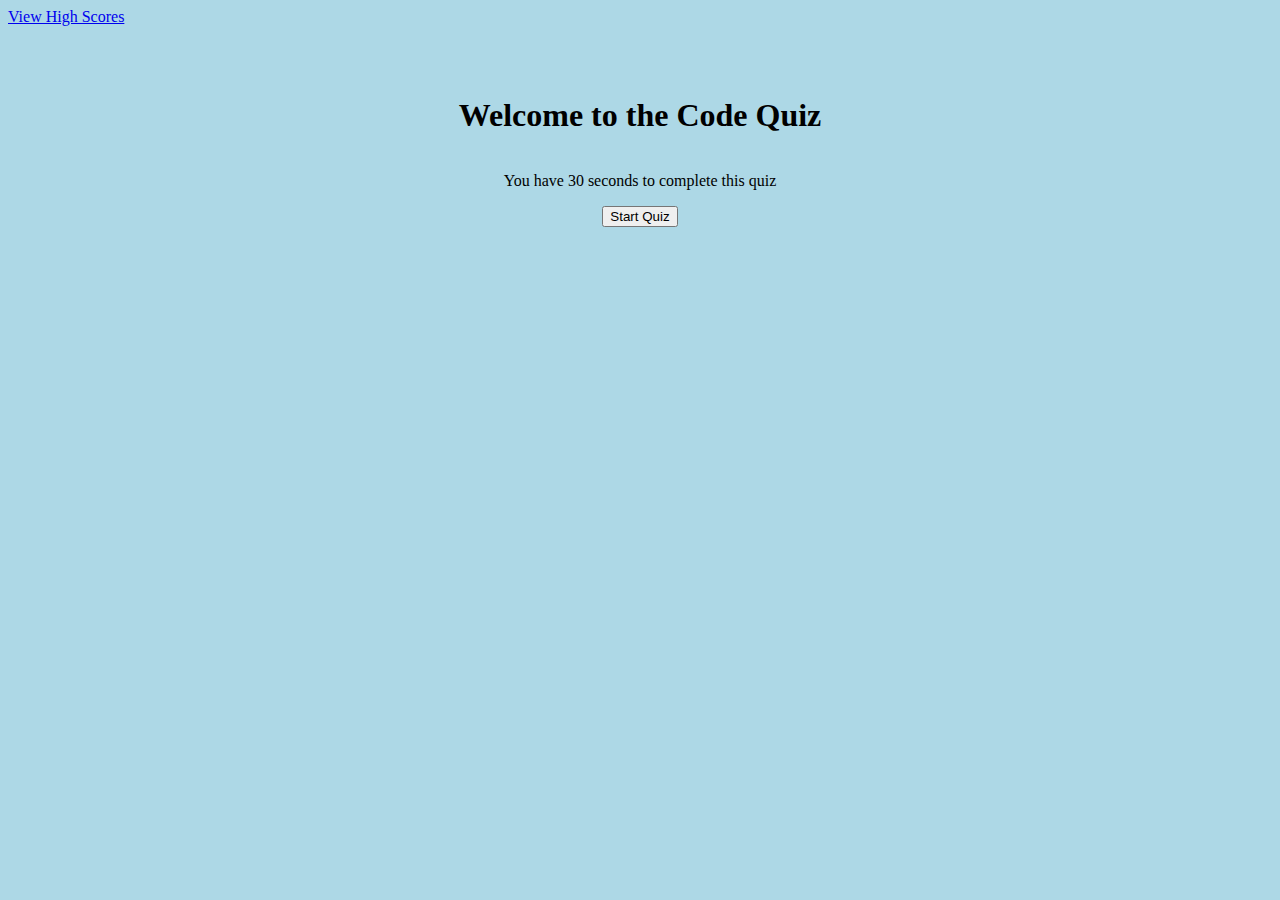
<file: index.html>
<!DOCTYPE html>
<html lang="en">
<head>
  <meta charset="UTF-8">
  <meta name="viewport" content="width=device-width, initial-scale=1.0">
  <link rel="stylesheet" href="./Assets/css/styles.css">
  <title>Code Quiz</title>
</head>
<body>
  <nav>
    <a href="/homework-4/highScores/" id="highScores">View High Scores</a>
    <div id="timer"></div>
  </nav>
  <div class="quiz start">
    <h1>Welcome to the Code Quiz</h1>
    <p>You have 30 seconds to complete this quiz</p>
    <button>Start Quiz</button>
  </div>
  <div class="quiz container">
    <div class="questions-container">
      <div id="question">This is a test Question?</div>
      <div id="question-buttons">
        <button class="answer">Option 2fbvweiyhfbiewu</button>
        <button class="answer">Option 1</button>
        <button class="answer">Option 3</button>
        <button class="answer">Option 4</button>
      </div>
    </div>
    <div class="result"></div>
  </div>
  <div class="quiz end">
    <h1>All Done!</h1>
    <p>Your score was: 22</p>
    <form>
      <label for="userInitials">Enter initials:</label>
      <input name="userInitials" id="userInitials" placeholder="Name" type="text">
      <button>Submit</button>
    </form>
  </div>
  <script src="./Assets/js/questions.js"></script>
  <script src="./Assets/js/index.js"></script>
</body>
</html>
</file>
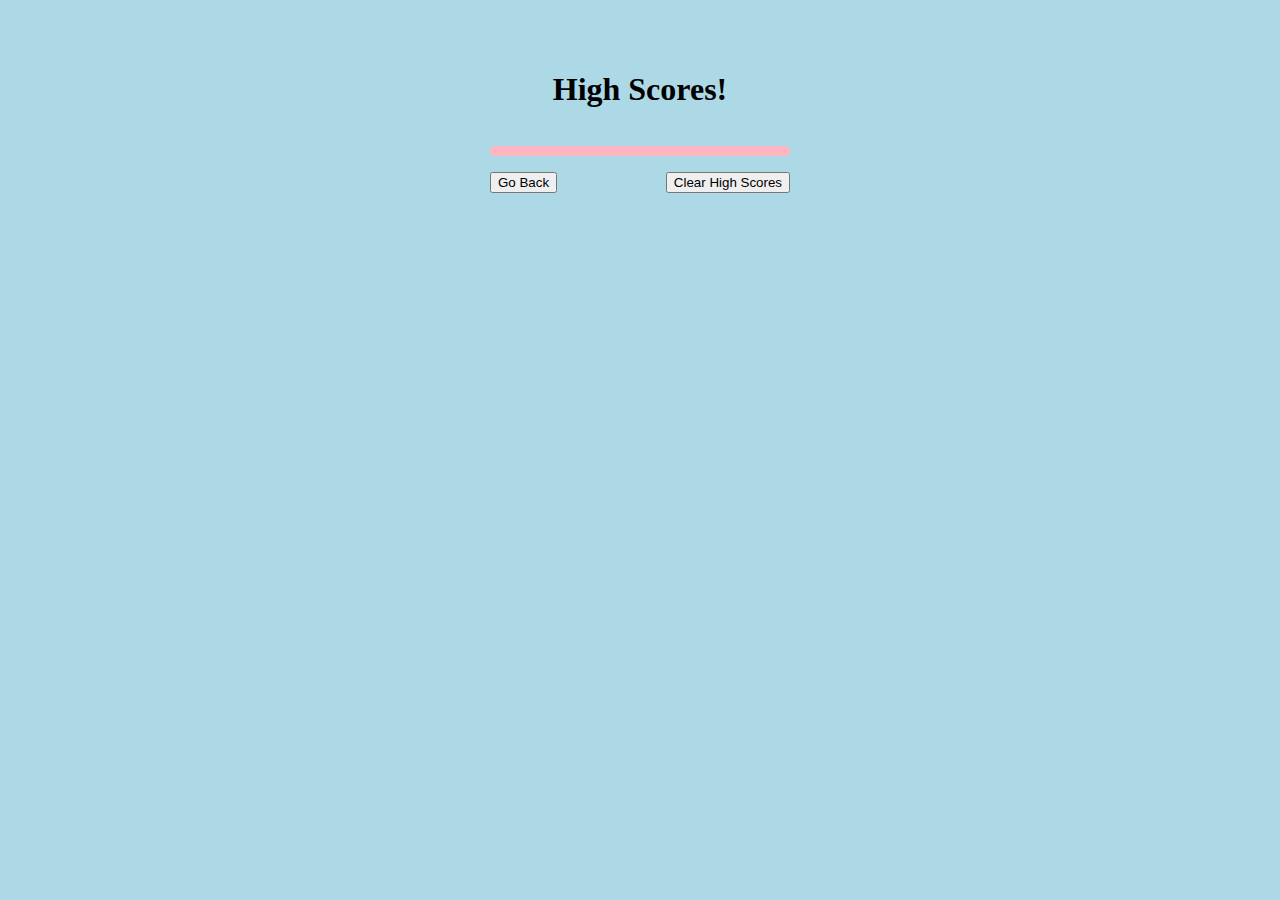
<file: highScores/index.html>
<!DOCTYPE html>
<html lang="en">
<head>
  <meta charset="UTF-8">
  <meta name="viewport" content="width=device-width, initial-scale=1.0">
  <link rel="stylesheet" href="../Assets/css/styles.css">
  <title>Code Quiz-HighScores</title>
</head>
<body>
  <div class="quiz">
    <h1>High Scores!</h1>
    <div class="scores">
      <p class="score"></p>
    </div>
    <div class="high-score-buttons">
      <button>Go Back</button>
      <button>Clear High Scores</button>
    </div>
  </div>
  <script src="../Assets/js/highscores.js"></script>
</body>
</html>
</file>
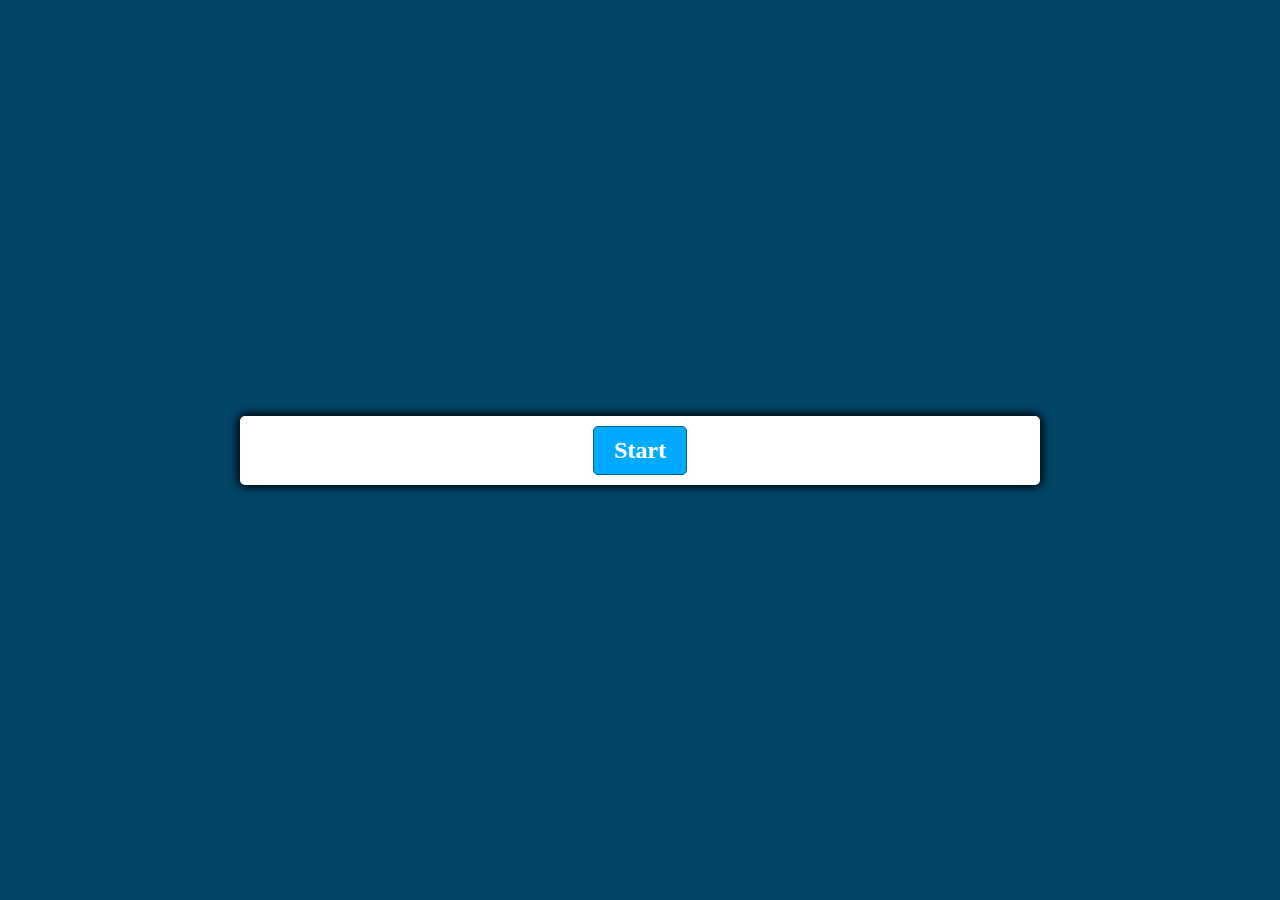
<file: devleop/versionOne/index.html>
<!DOCTYPE html>
<html lang="en">
  <head>
    <meta charset="UTF-8" />
    <meta name="viewport" content="width=device-width, initial-scale=1.0" />
    <title>Code Quiz</title>
    <!-- <link
      rel="stylesheet"
      href="https://stackpath.bootstrapcdn.com/bootstrap/4.4.1/css/bootstrap.min.css"
      integrity="sha384-Vkoo8x4CGsO3+Hhxv8T/Q5PaXtkKtu6ug5TOeNV6gBiFeWPGFN9MuhOf23Q9Ifjh"
      crossorigin="anonymous"
    /> -->
    <link
      rel="stylesheet"
      href="https://stackpath.bootstrapcdn.com/font-awesome/4.7.0/css/font-awesome.min.css"
    />
    <link href="styles.css" rel="stylesheet" />
    <script defer src="script.js"></script>
  </head>
  <body>
    <div class="container">
      <div id="question-container" class="hide">
        <div id="question">Question</div>
        <div id="answer-buttons" class="btn-grid">
          <button class="btn">Answer 1</button>
          <button class="btn">Answer 2</button>
          <button class="btn">Answer 3</button>
          <button class="btn">Answer 4</button>
        </div>
      </div>
      <div class="controls">
        <button id="start-btn" class="start-btn btn">Start</button>
        <button id="next-btn" class="next-btn btn hide">Next</button>
      </div>
    </div>
  </body>
</html>
</file>
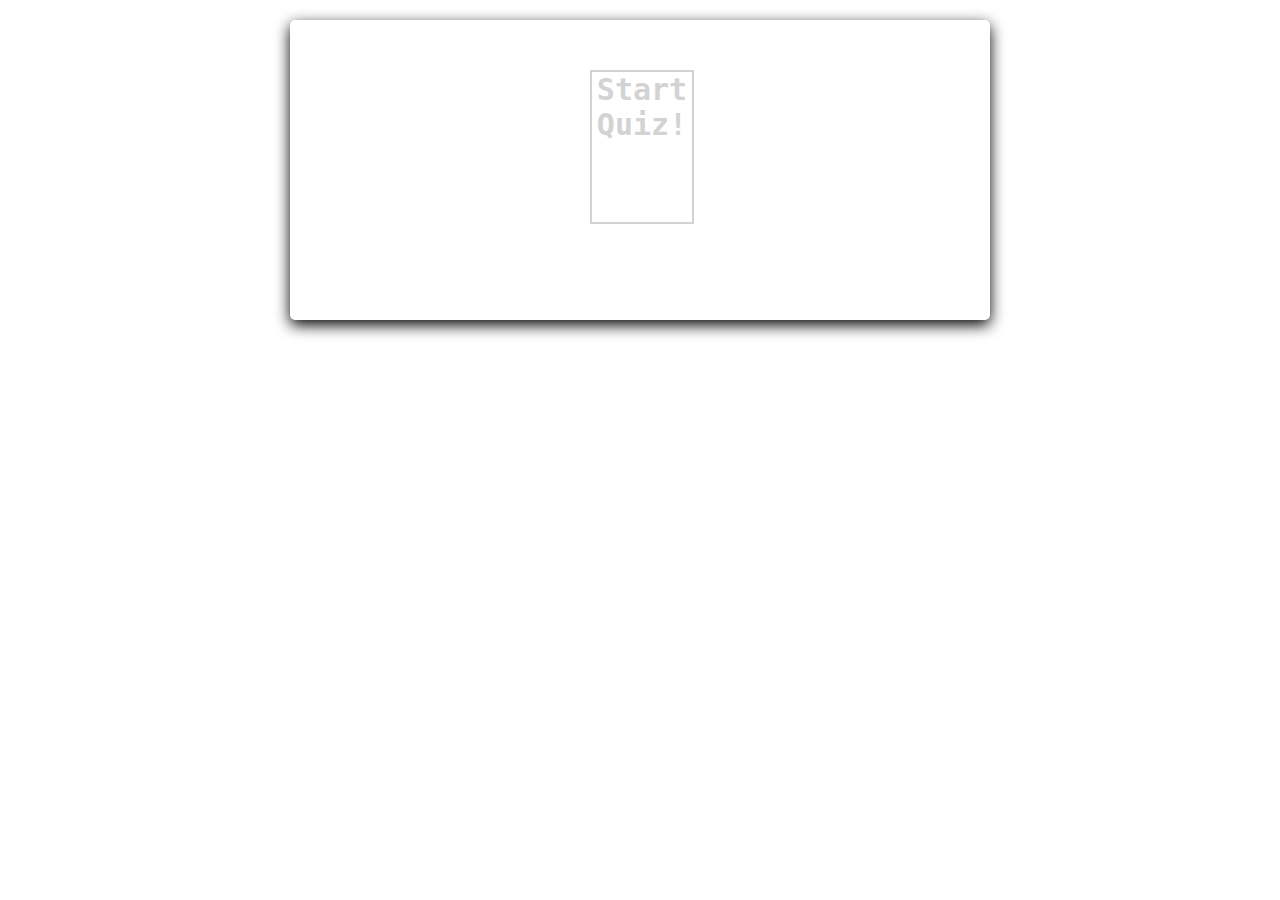
<file: devleop/versionTwo/index.html>
<!DOCTYPE html>
<html lang="en">
<head>
    <meta charset="UTF-8">
    <title>Quiz</title>
    <link rel="stylesheet" href="style.css">
</head>
<body>
    <div id="container">
        <div id="start">Start Quiz!</div>
        <div id="quiz" style="display: none">
            <div id="question"></div>
            <div id="qImg"></div>
            <div id="choices">
                <div class="choice" id="A" onclick="checkAnswer('A')"></div>
                <div class="choice" id="B" onclick="checkAnswer('B')"></div>
                <div class="choice" id="C" onclick="checkAnswer('C')"></div>
            </div>
            <div id="timer">
                <div id="counter"></div>
                <div id="btimeGauge"></div>
                <div id="timeGauge"></div>
            </div>
            <div id="progress"></div>
        </div>
        <div id="scoreContainer" style="display: none"></div>
    </div>
    <script src="quiz.js"></script>
</body>
</html>
</file>
<file: Assets/css/styles.css>
body{
  background-color: lightblue;
}

nav{
  display: flex;
  justify-content: space-between;
}

.scores{
  width: 300px;
}

.score{
  border-radius: 7px;
  padding: 5px;
  background-color: lightpink;
}

.high-score-buttons{
  display: flex;
  justify-content: space-between;
  width:300px;
}

.quiz {
  width: 900px;
  margin: 50px auto 25px auto;
  display: flex;
  flex-direction: column;
  align-items: center;
}

.answer{
  margin: 5px 0;
  height: 30px;
  border-radius: 10px;
  outline: none;
  border: none;
  background-color: #9ee581;
}

.answer:hover{
  background-color: #d1ffb2;
}

.result {
  margin-top: 5px;
  font-size: 1.5em;
  font-family: fantasy;
}

#question-buttons{
  display: flex;
  flex-direction: column;
  align-items: flex-start;
}

#question{
  font-size: xx-large;
  margin-bottom: 5px;
}
</file>
<file: devleop/versionOne/styles.css>
*, *::before, *::after {
  box-sizing: border-box;
  font-family: Gotham Rounded;
}

:root {
  --hue-neutral: 200;
  --hue-wrong: 0;
  --hue-correct: 145;
}

body {
  --hue: var(--hue-neutral);
  padding: 0;
  margin: 0;
  display: flex;
  width: 100vw;
  height: 100vh;
  justify-content: center;
  align-items: center;
  background-color: hsl(var(--hue), 100%, 20%);
}

body.correct {
  --hue: var(--hue-correct);
}

body.wrong {
  --hue: var(--hue-wrong);
}

.container {
  width: 800px;
  max-width: 80%;
  background-color: white;
  border-radius: 5px;
  padding: 10px;
  box-shadow: 0 0 10px 2px;
}

.btn-grid {
  display: grid;
  grid-template-columns: repeat(2, auto);
  gap: 10px;
  margin: 20px 0;
}

.btn {
  --hue: var(--hue-neutral);
  border: 1px solid hsl(var(--hue), 100%, 30%);
  background-color: hsl(var(--hue), 100%, 50%);
  border-radius: 5px;
  padding: 5px 10px;
  color: white;
  outline: none;
}

.btn:hover {
  border-color: black;
}

.btn.correct {
  --hue: var(--hue-correct);
  color: black;
}

.btn.wrong {
  --hue: var(--hue-wrong);
}

.start-btn, .next-btn {
  font-size: 1.5rem;
  font-weight: bold;
  padding: 10px 20px;
}

.controls {
  display: flex;
  justify-content: center;
  align-items: center;
}

.hide {
  display: none;
}
</file>
<file: devleop/versionTwo/style.css>
body{
    font-size: 20px;
    font-family: monospace;
}

#container{
    margin : 20px auto;
    background-color: white;
    height: 300px;
    width : 700px;
    border-radius: 5px;
    box-shadow: 0px 5px 15px 0px;
    position: relative;
}
#start{
    font-size: 1.5em;
    font-weight: bolder;
    word-break: break-all;
    width:100px;
    height:150px;
    border : 2px solid lightgrey;
    text-align: center;
    cursor: pointer;
    position: absolute;
    left:300px;
    top:50px;
    color : lightgrey;
}
#start:hover{
    border: 3px solid lightseagreen;
    color : lightseagreen;
}

#qImg{
    width : 200px;
    height : 200px;
    position: absolute;
    left : 0px;
    top : 0px;
}
#qImg img{
    width : 200px;
    height : 200px;
    border-top-left-radius: 5px;
}

#question{
    width:500px;
    height : 125px;
    position: absolute;
    right:0;
    top:0;
}
#question p{
    margin : 0;
    padding : 15px;
    font-size: 1.25em;
}

#choices{
    width : 480px;
    position: absolute;
    right : 0;
    top : 125px;
    padding : 10px
}
.choice{
    display: inline-block;
    width : 135px;
    text-align: center;
    border : 1px solid grey;
    border-radius: 5px;
    cursor: pointer;
    padding : 5px;
}
.choice:hover{
    border : 2px solid grey;
    font-weight: bold;
}

#timer{
    position: absolute;
    height : 100px;
    width : 200px;
    bottom : 0px;
    text-align: center;
}
#counter{
    font-size: 3em;
}
#btimeGauge{
    width : 150px;
    height : 10px;
    border-radius: 10px;
    background-color: lightgray;
    margin-left : 25px;
}
#timeGauge{
    height : 10px;
    border-radius: 10px;
    background-color: mediumseagreen;
    margin-top : -10px;
    margin-left : 25px;
}
#progress{
    width : 500px;
    position: absolute;
    bottom : 0px;
    right : 0px;
    padding:5px;
    text-align: right;
}
.prog{
    width : 25px;
    height : 25px;
    border: 1px solid #000;
    display: inline-block;
    border-radius: 50%;
    margin-left : 5px;
    margin-right : 5px;
}
#scoreContainer{
    margin : 20px auto;
    background-color: white;
    opacity: 0.8;
    height: 300px;
    width : 700px;
    border-radius: 5px;
    box-shadow: 0px 5px 15px 0px;
    position: relative;
    display: none;
}
#scoreContainer img{
    position: absolute;
    top:100px;
    left:325px;
}
#scoreContainer p{
    position: absolute;
    display: block;
    width : 59px;
    height :59px;
    top:130px;
    left:325px;
    font-size: 1.5em;
    font-weight: bold;
    text-align: center;
}
</file>
